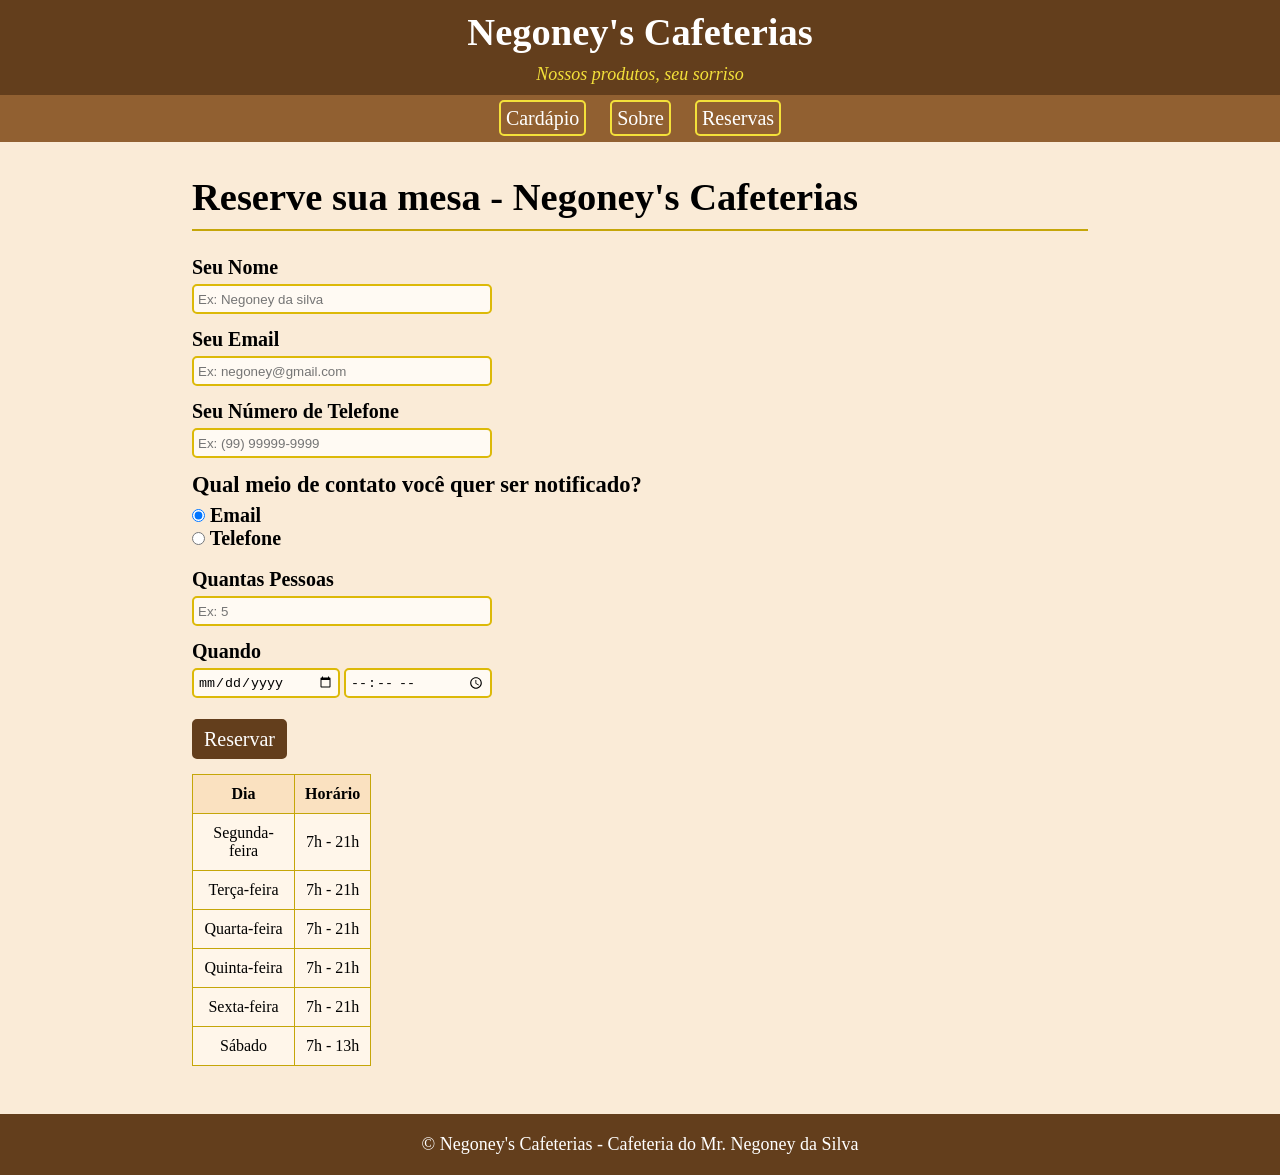
<file: index.html>
<!DOCTYPE html>
<html lang="pt-br">
    <head>
        <meta charset="UTF-8">
        <meta name="viewport" content="width=device-width, initial-scale=1.0">
        <title>Negoney's Cafeterias</title>
        <link rel="stylesheet" href="style.css">
        <script src="script.js" defer></script>
    </head>
    <body class="body-normal">
        <header>
            <h1>Negoney's Cafeterias</h1>
            <p id="frase-motivacional-do-negoneyson"><em>Nossos produtos, seu sorriso</em></p>
            <nav>
                <a href="cardapio.html" id="btncardapio" class="btnnav">Cardápio</a>
                <a href="sobre.html" id="btnsobre" class="btnnav">Sobre</a>
                <a href="index.html" id="btnreservas" class="btnnav">Reservas</a>
            </nav>
        </header>
        <main>
            <section id="reservas" class="secoes">
                <h1>Reserve sua mesa - Negoney's Cafeterias</h1>
                <hr>
                <form id="forms">
                    <label for="nome">Seu Nome</label>
                    <br>
                    <input type="text" id="nome" placeholder="Ex: Negoney da silva">
                    <br>

                    <label for="email">Seu Email</label>
                    <br>
                    <input type="email" id="email" placeholder="Ex: negoney@gmail.com">
                    <br>

                    <label for="telef">Seu Número de Telefone</label>
                    <br>
                    <input type="tel" id="telef" placeholder="Ex: (99) 99999-9999">
                    <br>

                    <fieldset>
                        <h3>Qual meio de contato você quer ser notificado?</h3>
                        <label for="radioEmail"><input type="radio" id="radioEmail" class="notif" name="notif" value="1" checked> Email</label>
                        <br>
                        <label for="radioTelef"><input type="radio" id="radioTelef" class="notif" name="notif" value="2"> Telefone</label>
                    </fieldset>
                    <br>

                    <label for="qt">Quantas Pessoas</label>
                    <br>
                    <input type="number" id="qt" placeholder="Ex: 5">
                    <br>

                    <label for="qdd">Quando</label>
                    <br>
                    <input type="date" id="qdd" placeholder="Ex: XX/XX/XX">
                    <input type="time" id="qdt" placeholder="Ex: XX:XX">
                    <br>

                    <button type="submit">Reservar</button>
                </form>
                <p id="msgErro">The Mr. NegoNey, dono da cafeteria, falou para você preencher todos os campos</p>

                <table>
                    <thead>
                        <tr>
                            <th>Dia</th>
                            <th>Horário</th>
                        </tr>
                    </thead>
                    <tbody>
                        <tr>
                            <td>Segunda-feira</td>
                            <td>7h - 21h</td>
                        </tr>
                        <tr>
                            <td>Terça-feira</td>
                            <td>7h - 21h</td>
                        </tr>
                        <tr>
                            <td>Quarta-feira</td>
                            <td>7h - 21h</td>
                        </tr>
                        <tr>
                            <td>Quinta-feira</td>
                            <td>7h - 21h</td>
                        </tr>
                        <tr>
                            <td>Sexta-feira</td>
                            <td>7h - 21h</td>
                        </tr>
                        <tr>
                            <td>Sábado</td>
                            <td>7h - 13h</td>
                        </tr>
                    </tbody>
                </table>

                <section id="sect-reservas">
                    <h2 id="listaRes">Reservas reservadas:</h2>

                    <ul id="lista" class="lista"></ul>
                </section>
            </section>
        </main>
        <footer>
            <p class="copyright">&copy; Negoney's Cafeterias - Cafeteria do Mr. Negoney da Silva</p>
        </footer>
    </body>
</html>
</file>
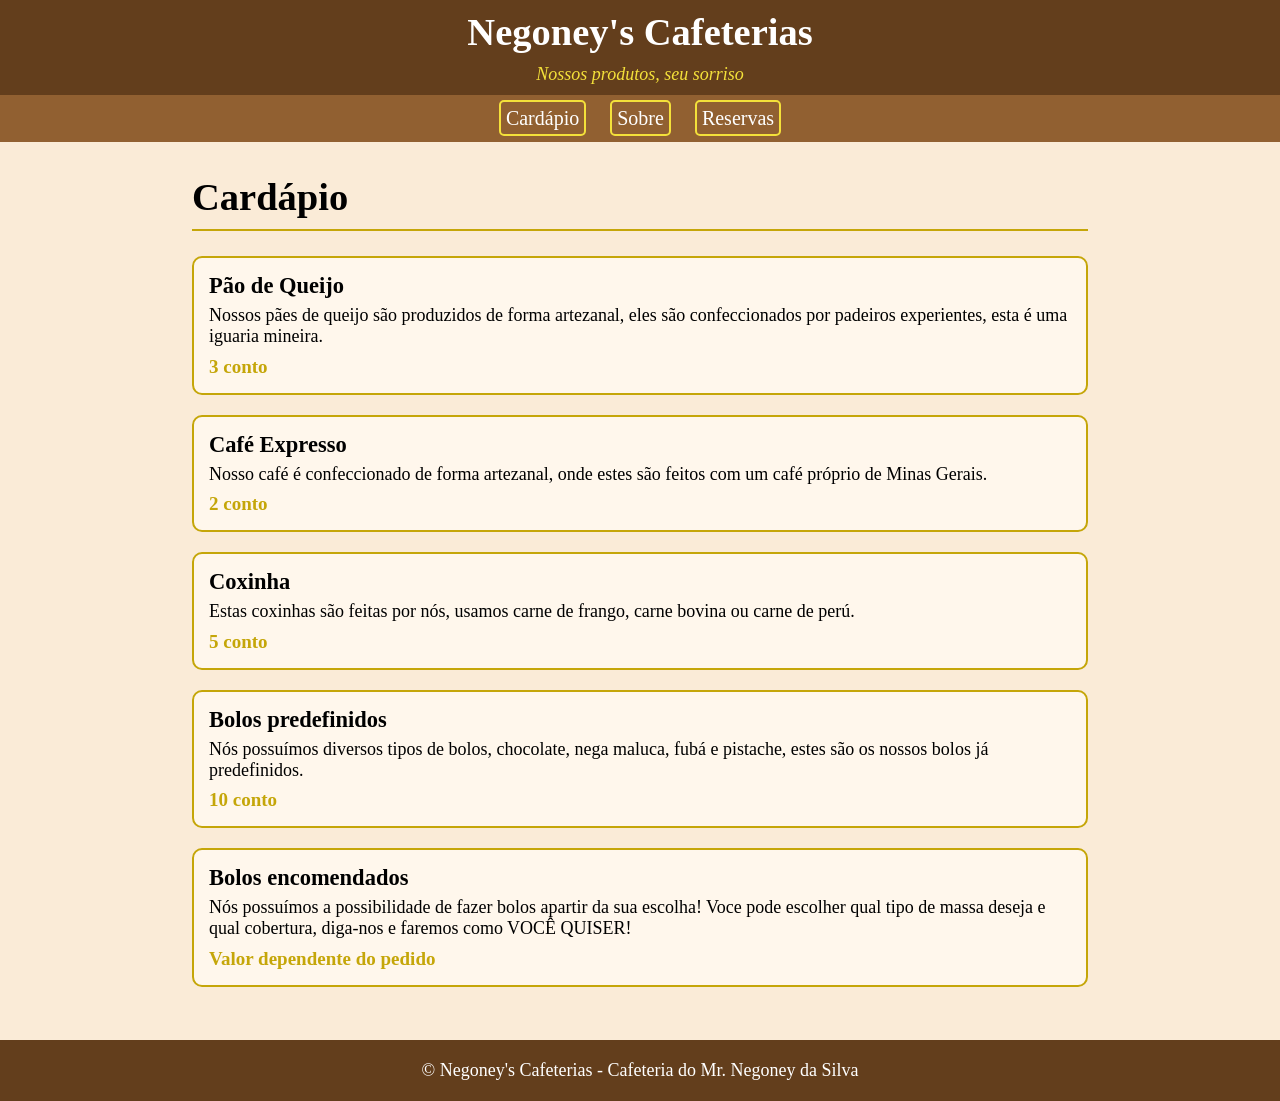
<file: cardapio.html>
<!DOCTYPE html>
<html lang="pt-br">
    <head>
        <meta charset="UTF-8">
        <meta name="viewport" content="width=device-width, initial-scale=1.0">
        <title>Negoney's Cafeterias</title>
        <link rel="stylesheet" href="style.css">
        <script src="script.js" defer></script>
    </head>
    <body class="body-normal">
        <header>
            <h1>Negoney's Cafeterias</h1>
            <p id="frase-motivacional-do-negoneyson"><em>Nossos produtos, seu sorriso</em></p>
            <nav>
                <a href="cardapio.html" id="btncardapio" class="btnnav">Cardápio</a>
                <a href="sobre.html" id="btnsobre" class="btnnav">Sobre</a>
                <a href="index.html" id="btnreservas" class="btnnav">Reservas</a>
            </nav>
        </header>
        <main>
            <section id="cardapio" class="secoes">
                <h1>Cardápio</h1>
                <hr>
                <article class="article-cardapio">
                    <h3>Pão de Queijo</h3>
                    <p>Nossos pães de queijo são produzidos de forma artezanal, eles são confeccionados por padeiros experientes, esta é uma iguaria mineira.</p>
                    <h5>3 conto</h5>
                </article>
                <article class="article-cardapio">
                    <h3>Café Expresso</h3>
                    <p>Nosso café é confeccionado de forma artezanal, onde estes são feitos com um café próprio de Minas Gerais.</p>
                    <h5>2 conto</h5>
                </article>
                <article class="article-cardapio">
                    <h3>Coxinha</h3>
                    <p>Estas coxinhas são feitas por nós, usamos carne de frango, carne bovina ou carne de perú.</p>
                    <h5>5 conto</h5>
                </article>
                <article class="article-cardapio">
                    <h3>Bolos predefinidos</h3>
                    <p>Nós possuímos diversos tipos de bolos, chocolate, nega maluca, fubá e pistache, estes são os nossos bolos já predefinidos.</p>
                    <h5>10 conto</h5>
                </article>
                <article class="article-cardapio">
                    <h3>Bolos encomendados</h3>
                    <p>Nós possuímos a possibilidade de fazer bolos apartir da sua escolha! Voce pode escolher qual tipo de massa deseja e qual cobertura, diga-nos e faremos como VOCÊ QUISER!</p>
                    <h5>Valor dependente do pedido</h5>
                </article>
            </section>
        </main>
        <footer>
            <p id="copyright">&copy; Negoney's Cafeterias - Cafeteria do Mr. Negoney da Silva</p>
        </footer>
    </body>
</html>
</file>
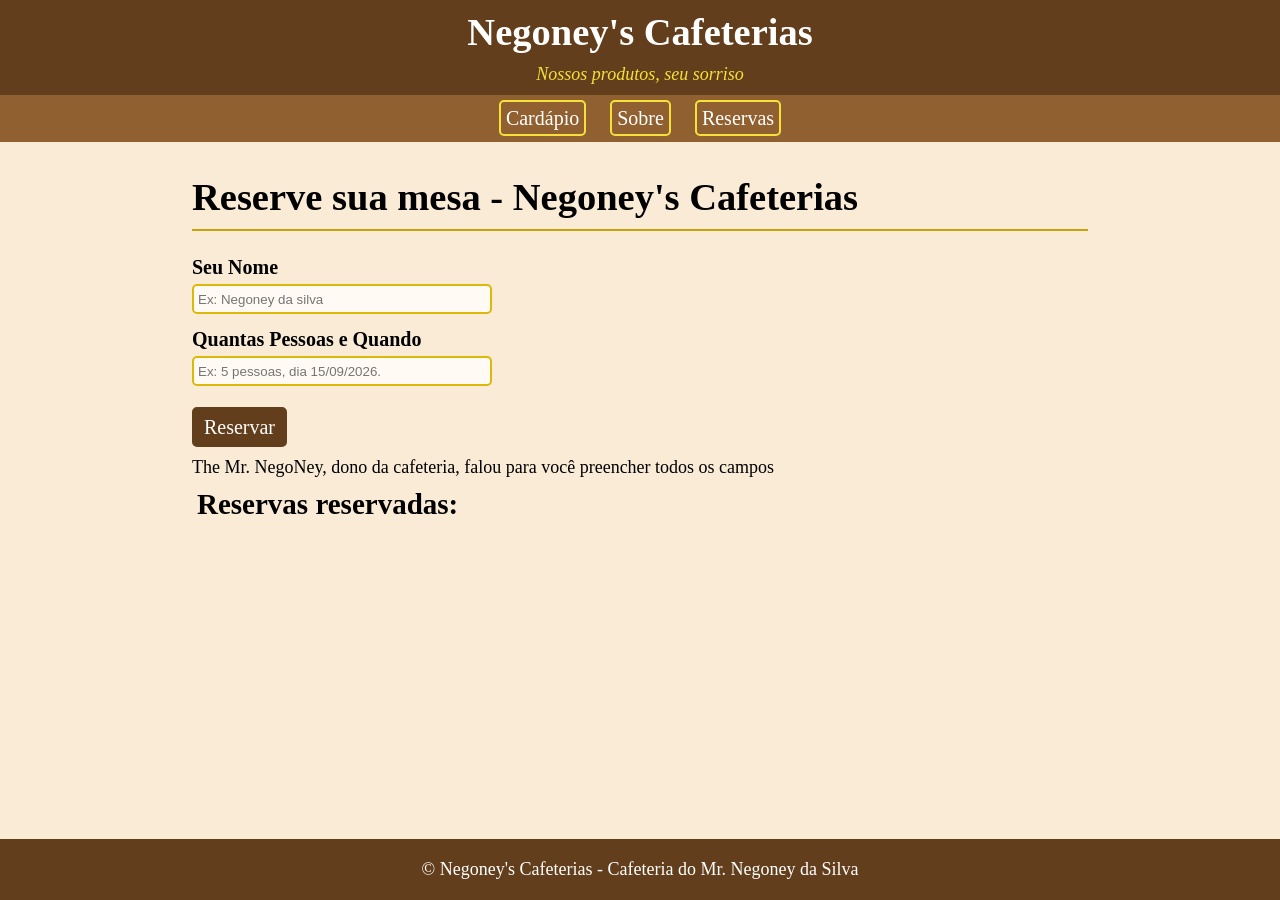
<file: reservas.html>
<!DOCTYPE html>
<html lang="pt-br">
    <head>
        <meta charset="UTF-8">
        <meta name="viewport" content="width=device-width, initial-scale=1.0">
        <title>Negoney's Cafeterias</title>
        <link rel="stylesheet" href="style.css">
        <script src="script.js" defer></script>
    </head>
    <body class="body-normal">
        <header>
            <h1>Negoney's Cafeterias</h1>
            <p id="frase-motivacional-do-negoneyson"><em>Nossos produtos, seu sorriso</em></p>
            <nav>
                <a href="cardapio.html" id="btncardapio" class="btnnav">Cardápio</a>
                <a href="sobre.html" id="btnsobre" class="btnnav">Sobre</a>
                <a href="reservas.html" id="btnreservas" class="btnnav">Reservas</a>
            </nav>
        </header>
        <main>
            <section id="reservas" class="secoes">
                <h1>Reserve sua mesa - Negoney's Cafeterias</h1>
                <hr>
                <form id="forms">
                    <label for="nome">Seu Nome</label>
                    <br>
                    <input type="text" id="nome" placeholder="Ex: Negoney da silva">
                    <br>

                    <label for="qteqd">Quantas Pessoas e Quando</label>
                    <br>
                    <input type="text" id="qteqd" placeholder="Ex: 5 pessoas, dia 15/09/2026.">
                    <br>

                    <button type="submit">Reservar</button>
                </form>
                <section id="sect-msg"> 
                    <p id="msg">The Mr. NegoNey, dono da cafeteria, falou para você preencher todos os campos</p>
                </section>
                <section id="sect-reservas">
                    <h2 id="listaRes">Reservas reservadas:</h2>

                    <ul id="lista" class="lista"></ul>
                </section>
            </section>
        </main>
        <footer>
            <p class="copyright">&copy; Negoney's Cafeterias - Cafeteria do Mr. Negoney da Silva</p>
        </footer>
    </body>
</html>
</file>
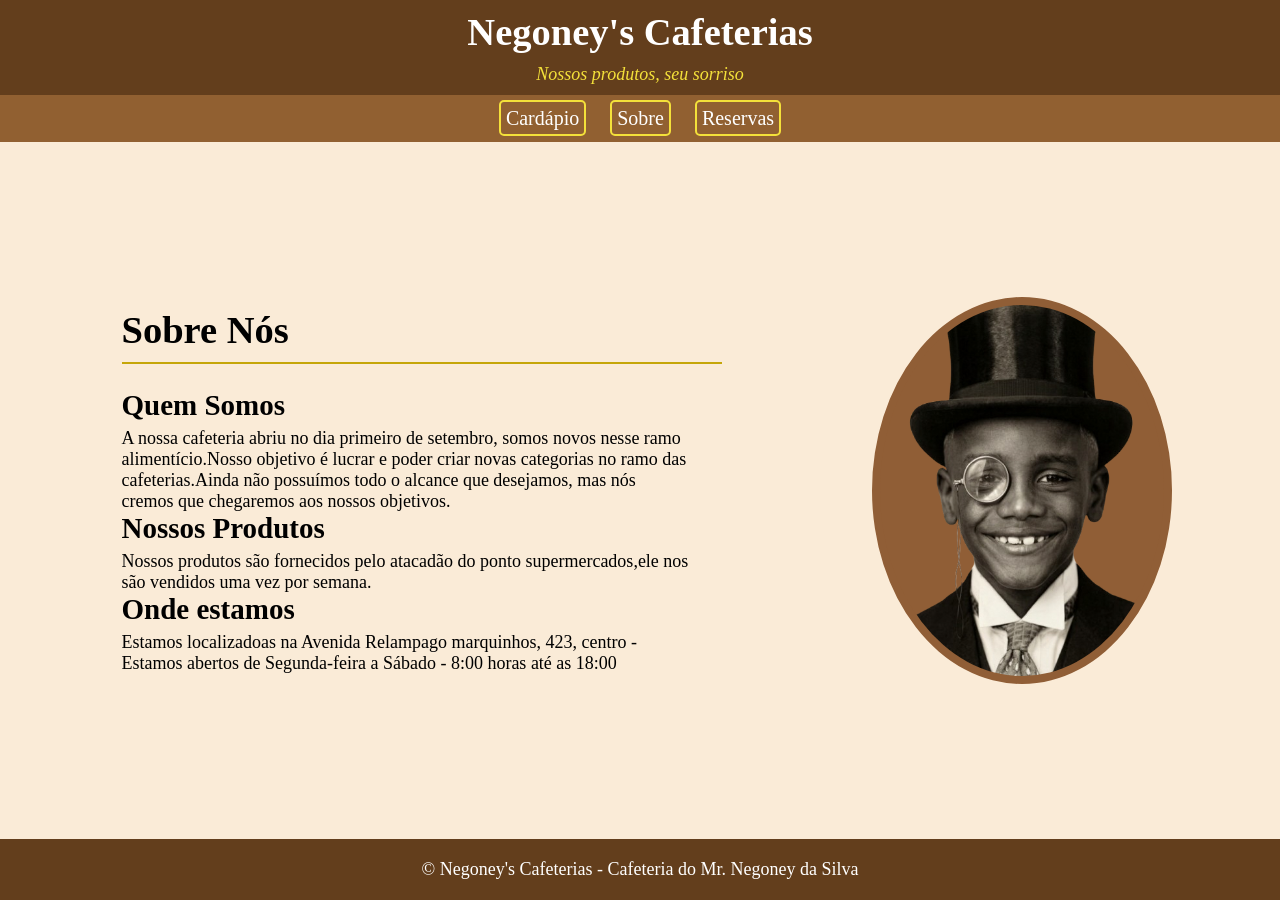
<file: sobre.html>
<!DOCTYPE html>
<html lang="pt-br">
    <head>
        <meta charset="UTF-8">
        <meta name="viewport" content="width=device-width, initial-scale=1.0">
        <title>Negoney's Cafeterias</title>
        <link rel="stylesheet" href="style.css">
        <script src="script.js" defer></script>
    </head>
    <body>
        <header>
            <h1>Negoney's Cafeterias</h1>
            <p id="frase-motivacional-do-negoneyson"><em>Nossos produtos, seu sorriso</em></p>
            <nav>
                <a href="cardapio.html" id="btncardapio" class="btnnav">Cardápio</a>
                <a href="sobre.html" id="btnsobre" class="btnnav">Sobre</a>
                <a href="index.html" id="btnreservas" class="btnnav">Reservas</a>
            </nav>
        </header>
        <main id="main-sobre">
            <section id="sobre" class="secoes">
                <h1 class="tituloinformacao">Sobre Nós</h1>
                <hr>
                <article class="textos">
                    <h2>Quem Somos</h2>
                    <p>A nossa cafeteria abriu no dia primeiro de setembro, somos novos nesse ramo alimentício.Nosso objetivo é lucrar e poder criar novas categorias no ramo das cafeterias.Ainda não possuímos todo o alcance que desejamos, mas nós cremos que chegaremos aos nossos objetivos.</p>

                    <h2>Nossos Produtos</h2>
                    <p>Nossos produtos são fornecidos pelo atacadão do ponto supermercados,ele nos são vendidos uma vez por semana.</p>

                    <h2 class="tituloInformacao">Onde estamos</h2>
                    <p>Estamos localizadoas na Avenida Relampago marquinhos, 423, centro - Estamos abertos de Segunda-feira a Sábado - 8:00 horas até as 18:00</p>
                </article>
            </section>
            <img src="imagens/negoney-xique-removebg-preview.png" alt="Mr. Negoney xique">
        </main>
        <footer>
            <p id="copyright">&copy; Negoney's Cafeterias - Cafeteria do Mr. Negoney da Silva</p>
        </footer>
    </body>
</html>
</file>
<file: style.css>
/* ELEMENTOS */

*{
    box-sizing: border-box;
    margin: 0;
    padding: 0;
}

body{
    min-height: 100vh;
    display: flex;
    flex-direction: column;
}

header{
    text-align: center;
    color: white;
    background-color: rgb(99, 62, 28);
}

main{
    background-color: antiquewhite;
    display: flex;
    flex-direction: column;
    align-items: center;
    flex: 1;
}

footer{
    background-color: rgb(99, 62, 28);
    text-align: center;
    color: white;
    padding-top: 20px;
    padding-bottom: 20px;
    flex-shrink: 0;
    width: 100%;
}

nav{ 
    background-color: rgb(145, 96, 49);
    padding-top: 12px;
    padding-bottom: 12px;
}

nav a{
    text-decoration: none;
}

button{
    cursor: pointer;
    background-color: rgb(99, 62, 28);
    border-radius: 5px;
    border: 2px solid rgb(99, 62, 28);
    color: white;
    padding: 3px;
    font-family: 'Times New Roman', Times, serif;
    height: 40px;
    width: 95px;
    transition: 0.25s;
    font-size: 20px;
    margin-top: 7px;
}

button:hover{
    background-color: rgb(145, 110, 35);
    border-color: rgb(145, 110, 35);
}

input[type="text"], input[type="email"], input[type="tel"], input[type="number"]{
    background-color: rgb(255, 250, 243);
    padding: 4px;
    border: 2px solid rgb(220, 185, 8);
    border-radius: 5px;
    margin-top: 5px;
    margin-bottom: 14px;
    width: 300px;
    height: 30px;
    transition: 0.25s;
}

input[type="text"]:hover, input[type="email"]:hover, input[type="tel"]:hover, input[type="number"]:hover{
    border: 2px solid rgb(160, 133, 0);
}

input[type="date"], input[type="time"]{
    background-color: rgb(255, 250, 243);
    padding: 4px;
    border: 2px solid rgb(220, 185, 8);
    border-radius: 5px;
    margin-top: 5px;
    margin-bottom: 14px;
    width: 148px;
    height: 30px;
    transition: 0.25s;
}

input[type="date"]:hover, input[type="time"]:hover{
    border: 2px solid rgb(160, 133, 0);
}

input[type="radio"]{
    background-color: rgb(244, 225, 58);
}

hr{
    border: none;
    background-color: rgb(197, 166, 9);
    height: 2px;
    margin-top: 10px;
    margin-bottom: 25px;
}

header h1{
    padding: 10px;
}

h1{
    font-size: 38.5px;
}

h2{
    font-size: 29px;
    margin-bottom: 6px;
}

h3{
    font-size: 22.5px;
    margin-bottom: 6px;
}

h5{
    font-size: 19px;
    margin-top: 8.5px;
    color: rgb(197, 166, 9);
}

p{
    font-size: 18px;
}

label{
    font-size: 20px;
    font-weight: bold;
}

img{
    margin: 20px;
    width: 25%;
    height: 25%;
    border-radius: 50%;
    background-color: rgb(144, 94, 54);
    border: 8px solid rgb(144, 94, 54);
}

table {
    margin-top: 15px;
    margin-bottom: 15px;
    width: 20%;
    border-collapse: collapse;
}

th, td {
    border: 1px solid rgb(197, 166, 9);
    padding: 10px;
    text-align: center;
}

th {
    background-color: rgb(250, 225, 192);
}

td{
    background-color: rgb(255, 246, 234);
}

fieldset{
    border: none;

}

ul.lista li {
    list-style-type: none;
    padding: 12px 15px;
    margin-bottom: 10px;
    background-color: rgb(255, 250, 243);
    border-left: 4px solid rgb(145, 96, 49);
    border-radius: 10px;
    font-family: Arial, Helvetica, sans-serif;
}

/* CLASSES */

.btnnav{
    width: 1000px;
    font-size: 20px;
    border: 2px solid rgb(244, 225, 58);
    background-color: rgb(145, 96, 49);
    border-radius: 5px;
    transition: 0.25s;
    margin: 10px 10px 20px;
    color: white;
    padding: 5px;
}

.btnnav:hover{
    background-color: rgb(244, 225, 58);
    color: rgb(99, 62, 28);
}

.secoes{
    margin: 33px;
    color: black;
    width: 70%;
}

.tituloinformacao{
    display: flex;
    flex-direction: column;
}

.blocos{
    border-color: 4px solid rgb(150, 80, 50);
    background-color: bisque;
    margin: 20px;
    font-size: 20px;

}

.article-cardapio{
    background-color: rgb(255, 247, 236);
    border-radius: 10px;
    border: 2px solid rgb(197, 166, 9);
    padding: 15px;
    margin-top: 20px;
    margin-bottom: 20px;
}

.textos {
    max-width: 95%; 
}

/* IDs */

#frase-motivacional-do-negoneyson{
    color: rgb(244, 225, 58);
    padding-bottom: 10px;
}

#sect-reservas{
    margin: 5px;
}

#main-sobre{
    flex-direction: row;
    justify-content: space-around;
    align-items: center;
    padding: 40px;
}

#msg{
    margin-top: 10px;
    margin-bottom: 10px;
}

#sobre{
    width: 50%;
}
</file>
